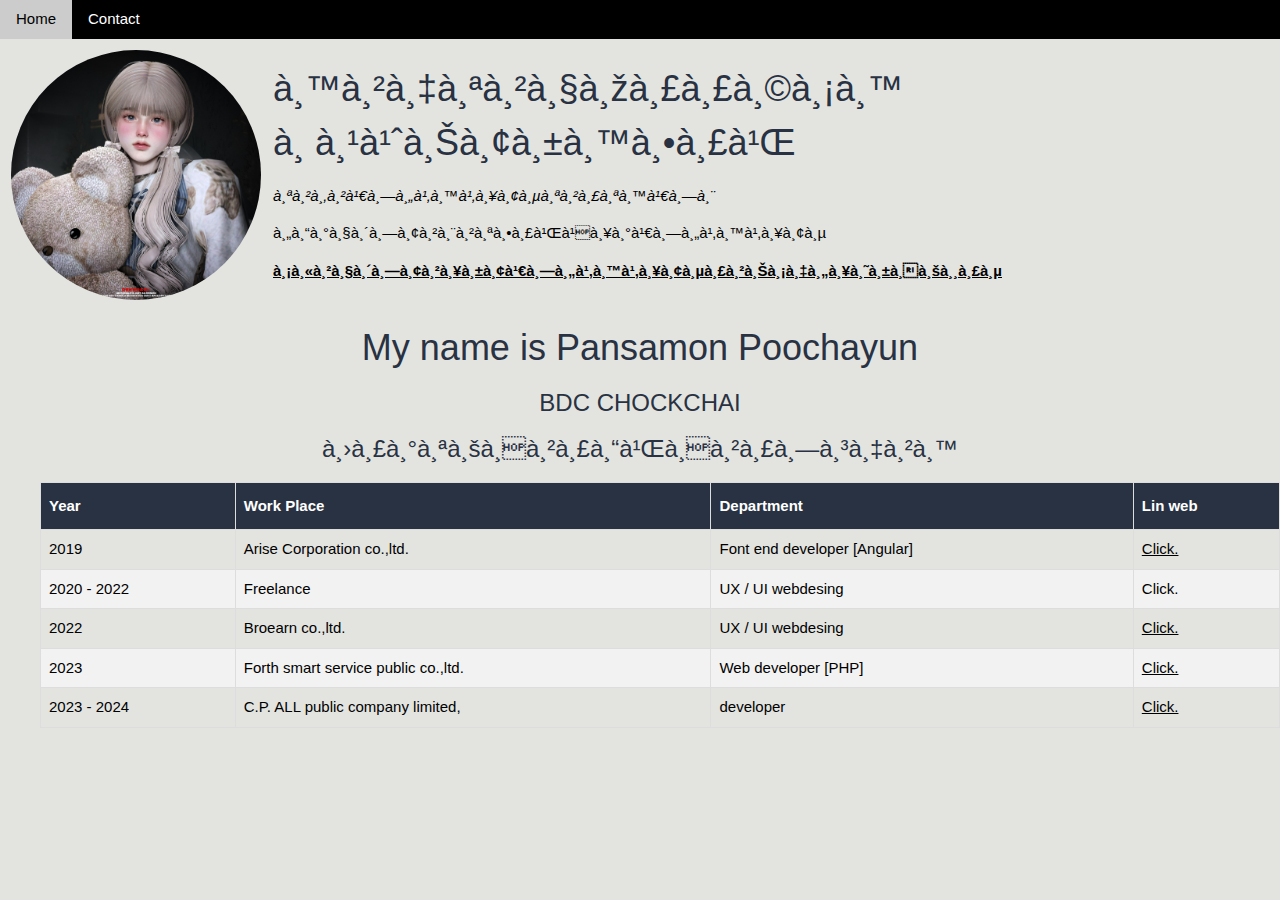
<file: index.html>
<!DOCTYPE html>
<html>
<head>
    <meta charset =“utf-8”>
    <meta name="viewport" content="width=device-width, initial-scale=1.0">
    <link rel="stylesheet" href="https://www.w3schools.com/w3css/4/w3.css">
    <link rel="stylesheet" href="https://cdnjs.cloudflare.com/ajax/libs/font-awesome/4.7.0/css/font-awesome.min.css">
    <link rel="stylesheet" href="style.css">
    <title>Pansamon Poochayun</title>
    
</head>
<style>
  img{
  border-radius: 50%;
}
</style>
<body>
  <div class="w3-bar w3-black">
    <a href="index.html" class="w3-bar-item w3-button w3-mobile w3-white">Home</a>
    <a href="contact.html" class="w3-bar-item w3-button w3-mobile">Contact </a>
    <!-- <div class="w3-dropdown-hover w3-mobile">
      <button class="w3-button">Dropdown <i class="fa fa-caret-down"></i></button>
      <div class="w3-dropdown-content w3-bar-block w3-dark-grey">
        <a href="#" class="w3-bar-item w3-button w3-mobile">Link 1</a>
        <a href="#" class="w3-bar-item w3-button w3-mobile">Link 2</a>
        <a href="#" class="w3-bar-item w3-button w3-mobile">Link 3</a>
      </div>
    </div> -->
  </div>
  

  
    <center>
      <table cellspacing="10">
        <tr>
          <td><img  src="profile.jpg"  width="250" height="250"></td>
          <td>    <h1>นางสาวพรรษมน  ภู่ชยันตร์</h1>
              <p><em>สาขาเทคโนโลยีสารสนเทศ</em></p>
              <p>คณะวิทยาศาสตร์และเทคโนโลยี</p>
              <p><strong><a href="https://www.rmutt.ac.th/">มหาวิทยาลัยเทคโนโลยีราชมงคลธัญบุรี</a></strong></p></td>
        </tr>
      </table>
  

<h1>My name is Pansamon  Poochayun</h1>
<h3>BDC CHOCKCHAI</h3>
<h3>ประสบการณ์การทำงาน</h3>
<ul>
    <table id="job">
        <thead>
          <tr>
            <th>Year</th>
            <th>Work Place</th>
            <th>Department</th>
            <th>Lin web</th>
          </tr>
        </thead>
        <tr>
             <td>2019</td>
             <td>Arise Corporation co.,ltd.</td>
             <td>Font end  developer [Angular]</td>
             <td><a href="https://www.arisecorpn.com/">Click.</a></td>
        </tr>
        <tr>
            <td>2020 - 2022</td>
             <td>Freelance</td>
             <td>UX / UI webdesing</td>
             <td><a href=""></a>Click.</td>
       </tr>
       <tr>
           <td>2022</td>
           <td>Broearn co.,ltd.</td>
           <td>UX / UI webdesing</td>
           <td><a href="https://www.broearn.com/">Click.</a></td>
      </tr>
      <tr>
        <td>2023</td>
        <td>Forth smart service public co.,ltd.</td>
        <td>Web developer [PHP]</td>
        <td><a href="https://www.boonterm.com/web/load_aboutus.php?gid=ZVRJPQ==&lang=th">Click.</a></td>
   </tr>
   <tr>
    <td>2023 - 2024</td>
    <td>C.P. ALL public company limited,</td>
    <td>developer</td>
    <td><a href="https://www.cpall.co.th/">Click.</a></td>
</tr>
    </table>
</center>
</body>
</html>
</file>
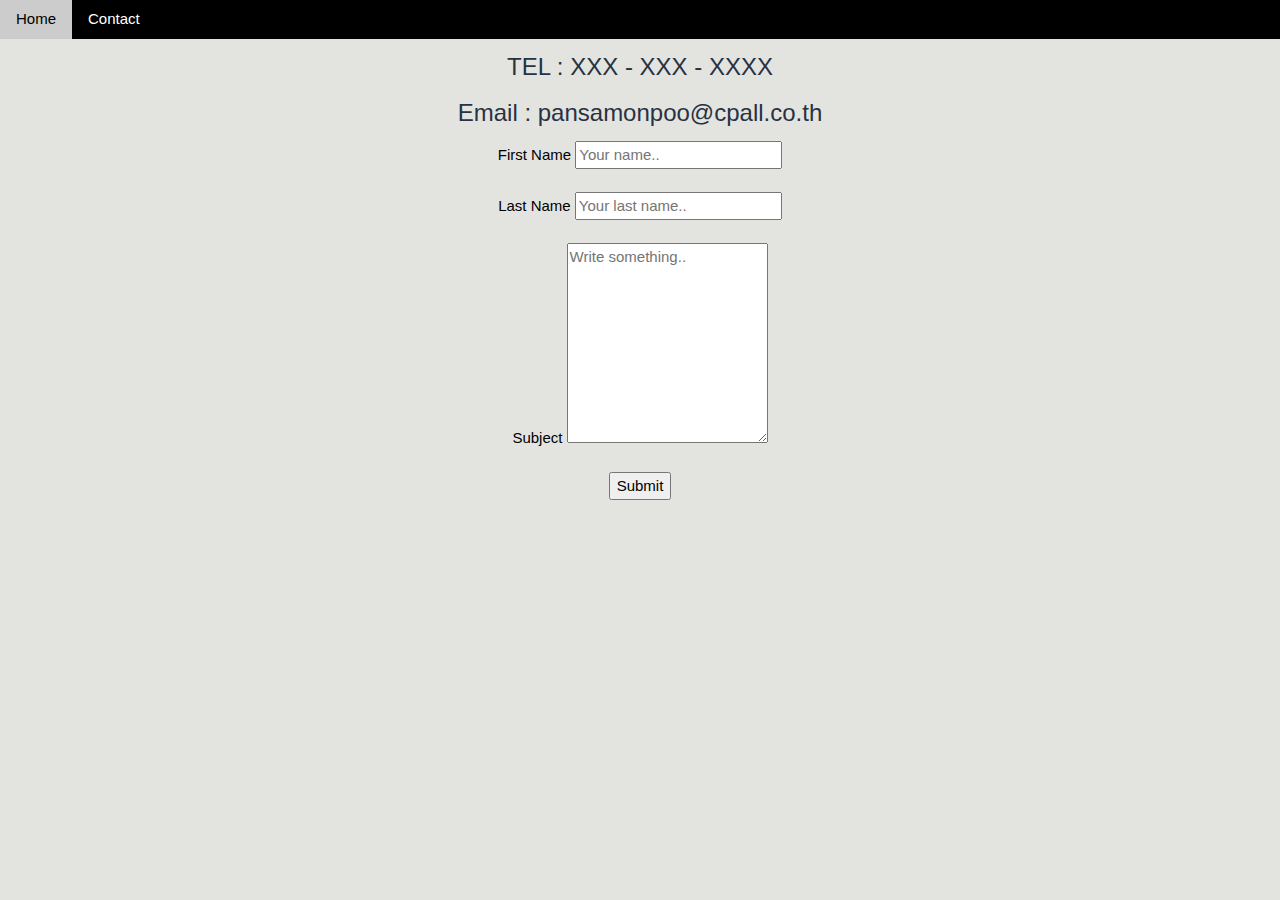
<file: contact.html>
<!DOCTYPE html>
<html lang="en">
<head>
    <meta charset="UTF-8">
    <meta name="viewport" content="width=device-width, initial-scale=1.0">
    <link rel="stylesheet" href="https://www.w3schools.com/w3css/4/w3.css">
    <link rel="stylesheet" href="https://cdnjs.cloudflare.com/ajax/libs/font-awesome/4.7.0/css/font-awesome.min.css">
    <link rel="stylesheet" href="style.css">
    <title>Pansamon Poochayun</title>
</head>
<body>
    <div class="w3-bar w3-black">
        <a href="index.html" class="w3-bar-item w3-button w3-mobile w3-white">Home</a>
        <a href="contact.html" class="w3-bar-item w3-button w3-mobile">Contact </a>
        <!-- <div class="w3-dropdown-hover w3-mobile">
          <button class="w3-button">Dropdown <i class="fa fa-caret-down"></i></button>
          <div class="w3-dropdown-content w3-bar-block w3-dark-grey">
            <a href="#" class="w3-bar-item w3-button w3-mobile">Link 1</a>
            <a href="#" class="w3-bar-item w3-button w3-mobile">Link 2</a>
            <a href="#" class="w3-bar-item w3-button w3-mobile">Link 3</a>
          </div>
        </div> -->
      </div>
      <center>
        <h3>TEL : XXX - XXX - XXXX</h3>
        <h3>Email : pansamonpoo@cpall.co.th</h3>
        <div class="container">
            <form action="action_page.php">
          
              <label for="fname">First Name</label>
              <input type="text" id="fname" name="firstname" placeholder="Your name.."><br><br>
          
              <label for="lname">Last Name</label>
              <input type="text" id="lname" name="lastname" placeholder="Your last name.."><br><br>
          
              <!-- <label for="country">Country</label>
              <select id="country" name="country">
                <option value="australia">Australia</option>
                <option value="canada">Canada</option>
                <option value="usa">USA</option>
              </select> -->
          
              <label for="subject">Subject</label>
              <textarea id="subject" name="subject" placeholder="Write something.." style="height:200px"></textarea>
          <br><BR>
              <input type="submit" value="Submit">
          
            </form>
          </div>
</center>
</body>
</html>
</file>
<file: style.css>
body{
        background-color:#E3E4E0 ;
    }
    h1,h3{
        color : #293242;
    }
    
    
#job {
    font-family: Arial, Helvetica, sans-serif;
    border-collapse: collapse;
    width: 100%;
  }
  
  #job td, #job th {
    border: 1px solid #ddd;
    padding: 8px;
  }
  
  #job tr:nth-child(even){background-color: #f2f2f2;}
  
  #job tr:hover {background-color: #ddd;}
  
  #job th {
    padding-top: 12px;
    padding-bottom: 12px;
    text-align: left;
    background-color: #293242;
    color: white;
  }
</file>
